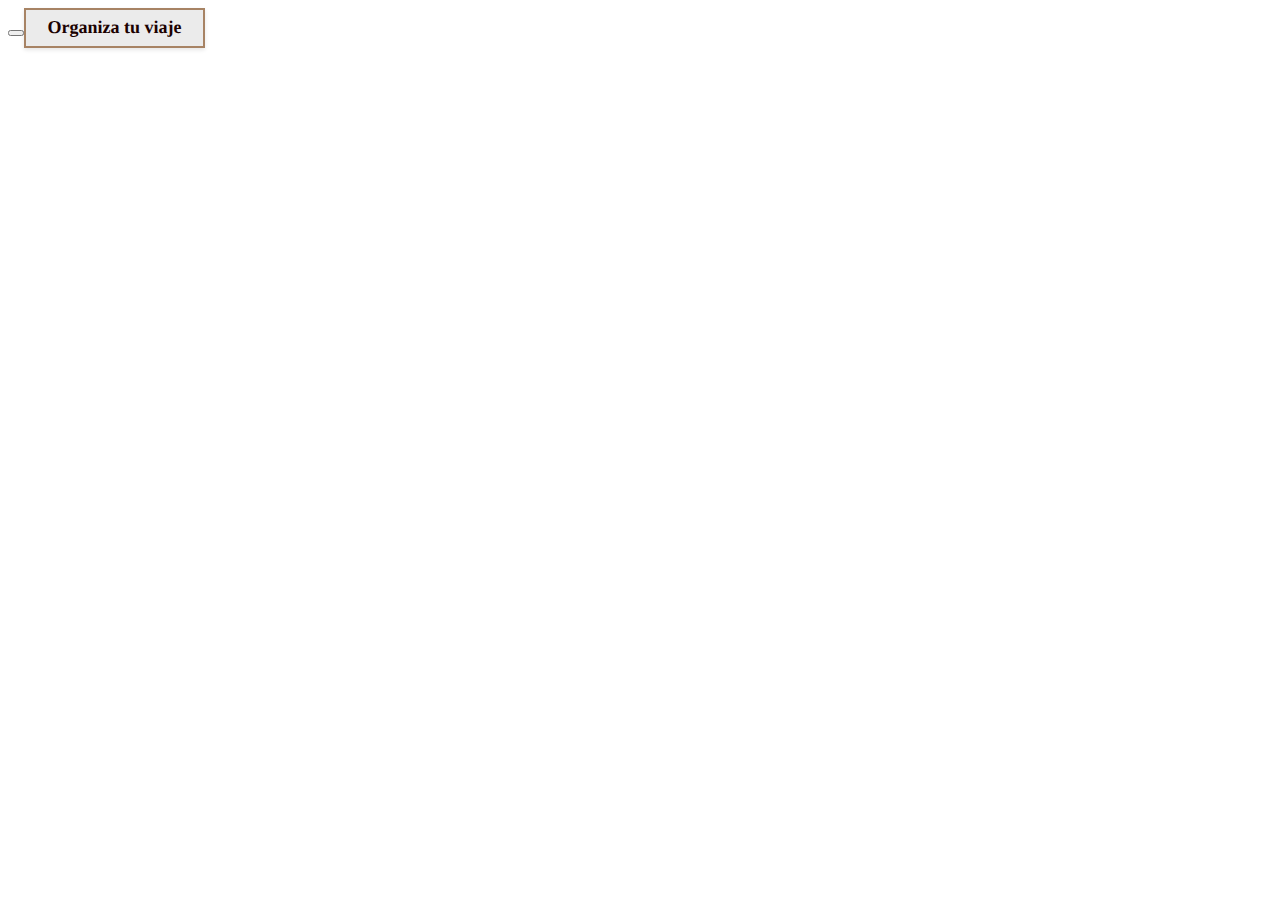
<file: boton.html>
<!DOCTYPE html>
<html lang="en">
<head>
    <meta charset="UTF-8">
    <meta name="viewport" content="width=device-width, initial-scale=1.0">
    <link rel="stylesheet" href="boton.css">
    <title>Boton prueba</title>
</head>
<body>
    <button class="cssbuttons-io">
        <button class="button-48" role="button"><span class="text">Organiza tu viaje</span></button>
    </button>
</body>
</html>
</file>
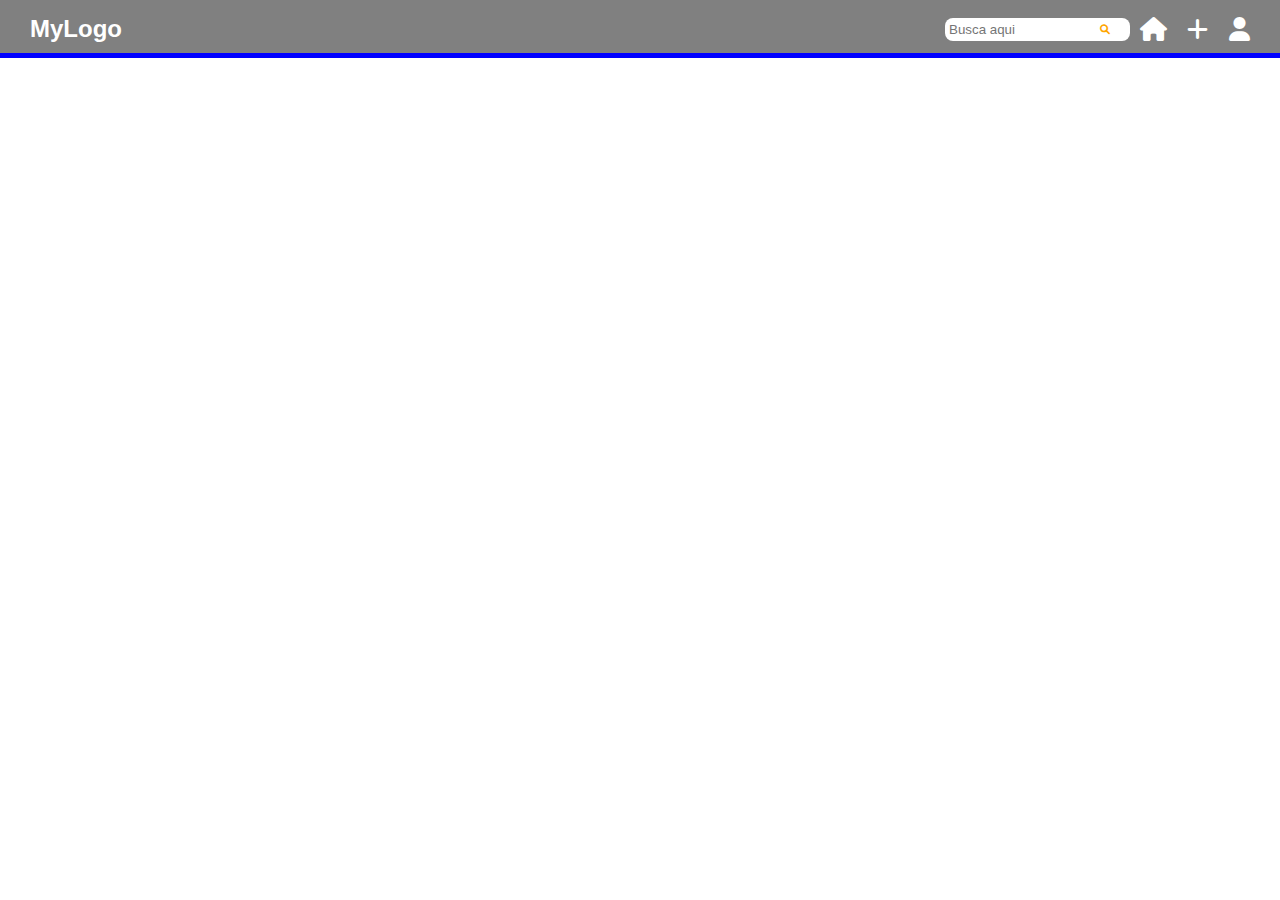
<file: index2.html>
<!DOCTYPE html>
<html lang="es">
<head>
    <meta charset="UTF-8">
    <meta name="viewsport" content="width-device-width, initial-scale=1.0">
    <link rel="stylesheet" href="https://cdnjs.cloudflare.com/ajax/libs/font-awesome/6.0.0-beta3/css/all.min.css">
    <link rel="stylesheet" href="styles2.css">
    <title>Happy Travel 2</title>
</head>
<body>
    <header>
        <nav class="navbar">
            <div class="logo">MyLogo</div>

            <div class="search">
                <input type="text" placeholder="Busca aqui">
                <i class="fa-solid fa-search"></i>
            </div>

            <div class="navbarIcons">
                <i class="fa-solid fa-house"></i>
                <i class="fa-solid fa-plus"></i>
                <i class="fa-solid fa-user"></i>
            </div>
        </nav>

    </header>
    <main></main>
    <footer></footer>
</body>
</html>
</file>
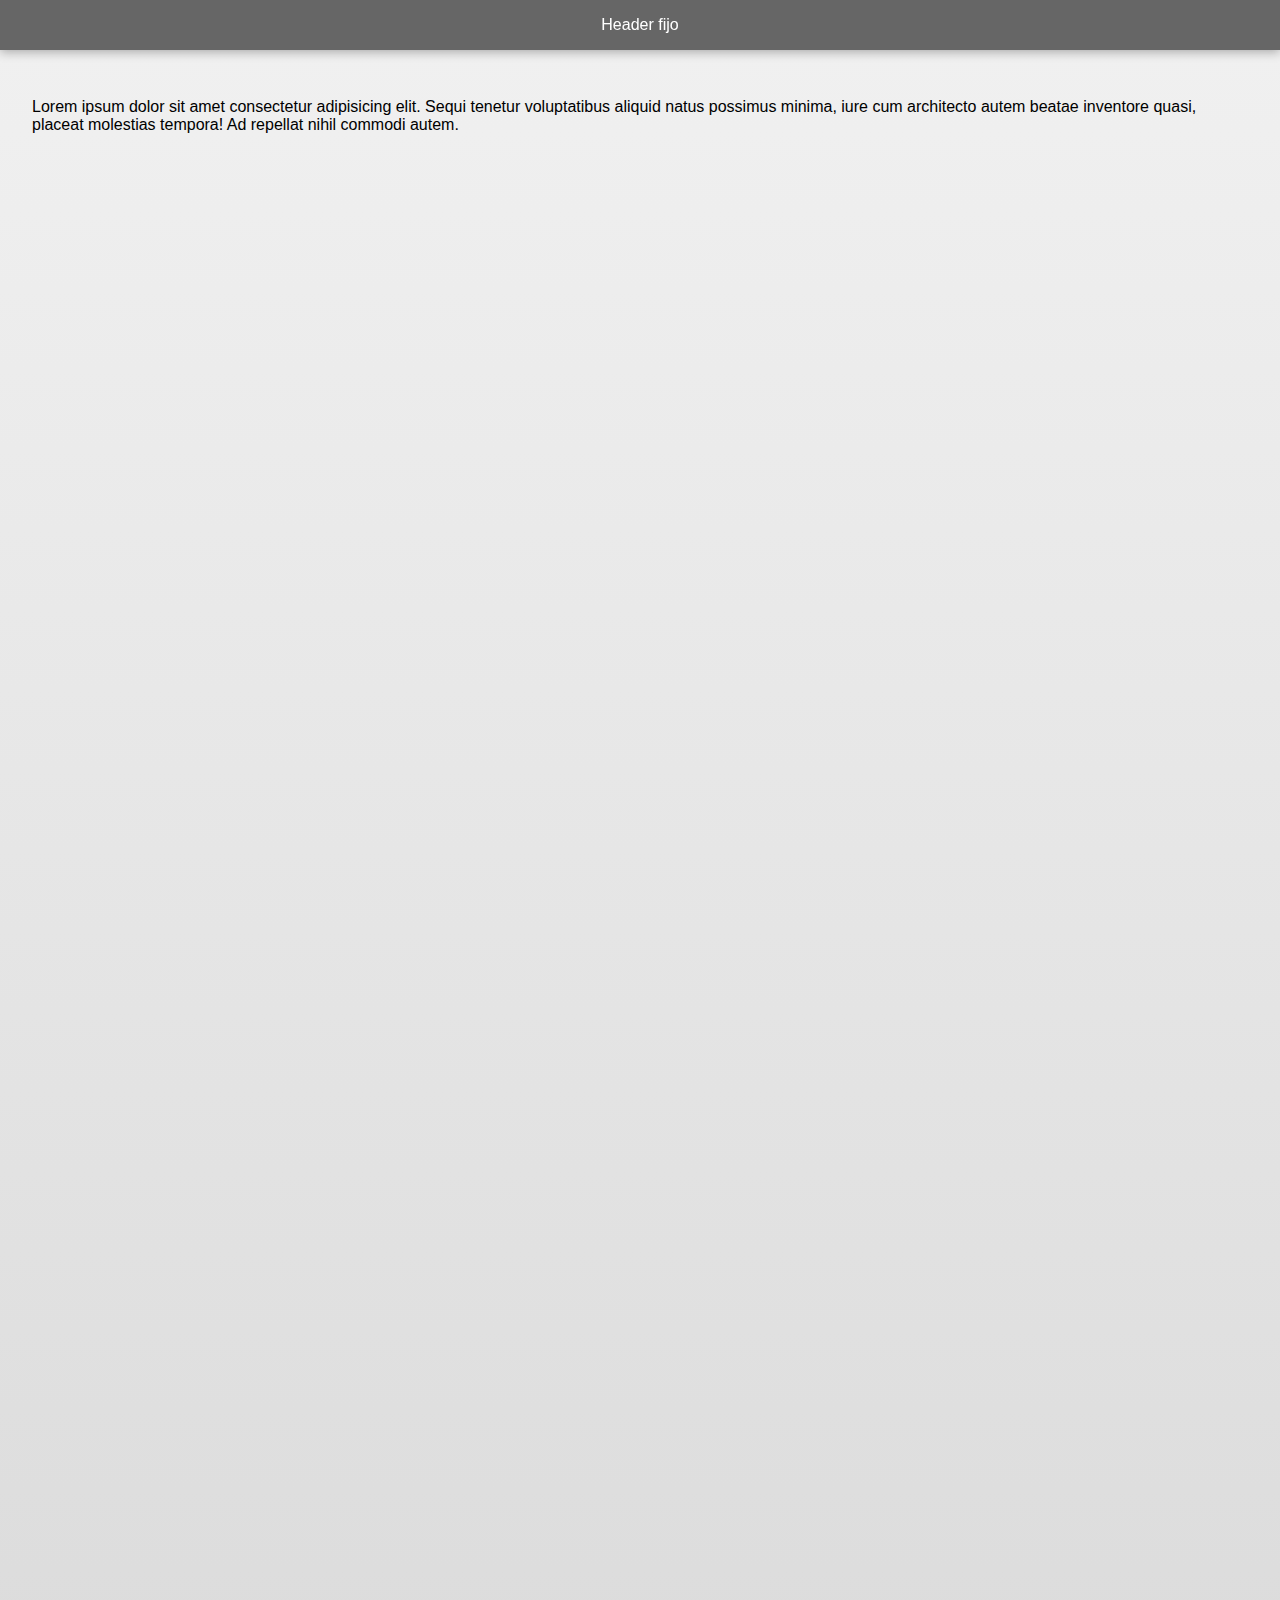
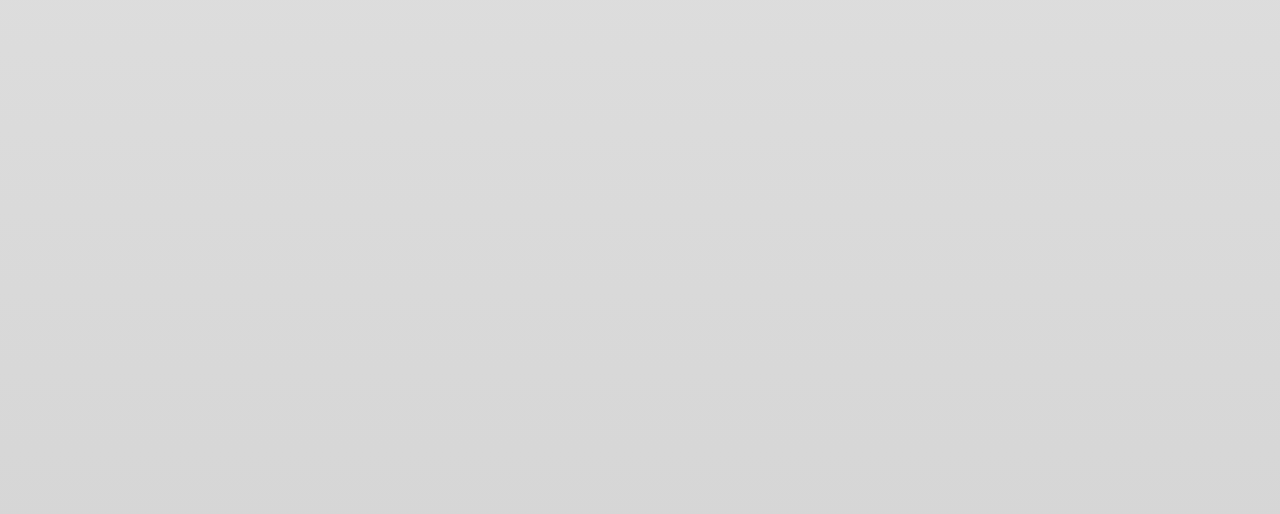
<file: index3.html>
<!DOCTYPE html>
<html lang="en">
<head>
    <meta charset="UTF-8">
    <meta name="viewport" content="width=device-width, initial-scale=1.0">
    <link rel="stylesheet" href="styles3.css">
    <title>Document</title>
</head>
<body>
    <header>
        Header fijo
    </header>
    <div class="container">
        <p>Lorem ipsum dolor sit amet consectetur adipisicing elit. Sequi tenetur voluptatibus aliquid natus possimus minima, iure cum architecto autem beatae inventore quasi, placeat molestias tempora! Ad repellat nihil commodi autem.</p>
    </div>
</body>
</html>
</file>
<file: boton.css>
.button-48 {
    appearance: none;
    background-color: #EBEBEB;
    border: 2px solid #a78364;
    box-shadow: 0 2px 4px rgba(0, 0, 0, 0.1);
    box-sizing: border-box;
    color: #1b0101;
    cursor: pointer;
    font-family: "Cardo";
    font-size: 18px;
    font-weight: 700;
    letter-spacing: 0;
    line-height: 1.2em;
    margin: 1;
    opacity: 1;
    outline: 0;
    padding: 0.4em 1.2em;
    position: relative;
    text-align: center;
    text-decoration: none;
    text-rendering: geometricprecision;
    transition: opacity 300ms cubic-bezier(.694, 0, 0.335, 1),background-color 100ms cubic-bezier(.694, 0, 0.335, 1),color 100ms cubic-bezier(.694, 0, 0.335, 1);
    user-select: none;
    -webkit-user-select: none;
    touch-action: manipulation;
    vertical-align: baseline;
}

.button-48:before {
    animation: opacityFallbackOut .5s step-end forwards;
    backface-visibility: hidden;
    background-color: #a78364;
    clip-path: polygon(-1% 0, 0 0, -25% 100%, -1% 100%);
    content: "";
    height: 100%;
    left: 0;
    position: absolute;
    top: 0;
    transform: translateZ(0);
    transition: clip-path .5s cubic-bezier(.165, 0.84, 0.44, 1), -webkit-clip-path .5s cubic-bezier(.165, 0.84, 0.44, 1);
    width: 100%;
}

.button-48:hover:before {
    animation: opacityFallbackIn 0s step-start forwards;
    clip-path: polygon(0 0, 101% 0, 101% 101%, 0 101%);
}

.button-48:after {
    background-color: #FFFFFF;
}

.button-48 span {
    z-index: 1;
    position: relative;
}
</file>
<file: styles2.css>
* {
    margin: 0;
    padding: 0;
    font-family: sans-serif;
}

.navbar {
    display: flex;
    justify-content: space-between;
    align-items: center;
    padding: 15px 30px;
    background-color: grey;
    color: white;
    position: relative;
}

.navbar {
    font-size: 24px;
    font-weight: bold;
}

.search {
    position: absolute;
    right: 30px;
    display: flex;
    align-items: center;
    padding: 5px;
    max-width: 300px;
    width: 100%;
}

.search input {
    border-radius: 8px;
    border: none;
    padding: 4px;
    outline: none;
}

.search input::placholder {
    color: red;
    font-style: italic;
}

.search i {
    margin-left: -30px;
    color: orange;
    font-size: 10px;
}

.navbarIcons {
    display: flex;
    gap: 20px;
}

.navbarIcons {
    cursor: pointer;
    
}

.navbar::after {
    content: '';
    position: absolute;
    bottom: 0;
    left: 0;
    width: 100%;
    height: 5px;
    background-color: blue;

}
</file>
<file: styles3.css>
body {
    margin: 0;
    font-family: Arial, Helvetica, sans-serif;
}

header {
    position:sticky;
    top: 0;
    background-color: rgb(0, 0, 0, 0.6);
    color: white;
    padding: 1rem 2rem;
    text-align: center;
    z-index: 999;
    backdrop-filter: blur(8px); 
    box-shadow: 0  2px 10px rgb(0, 0, 0, 0.3);
}

.container {
    padding: 2rem;
    background: linear-gradient(#f0f0f0, #cccc); 
    min-height: 2000px;
}
</file>
